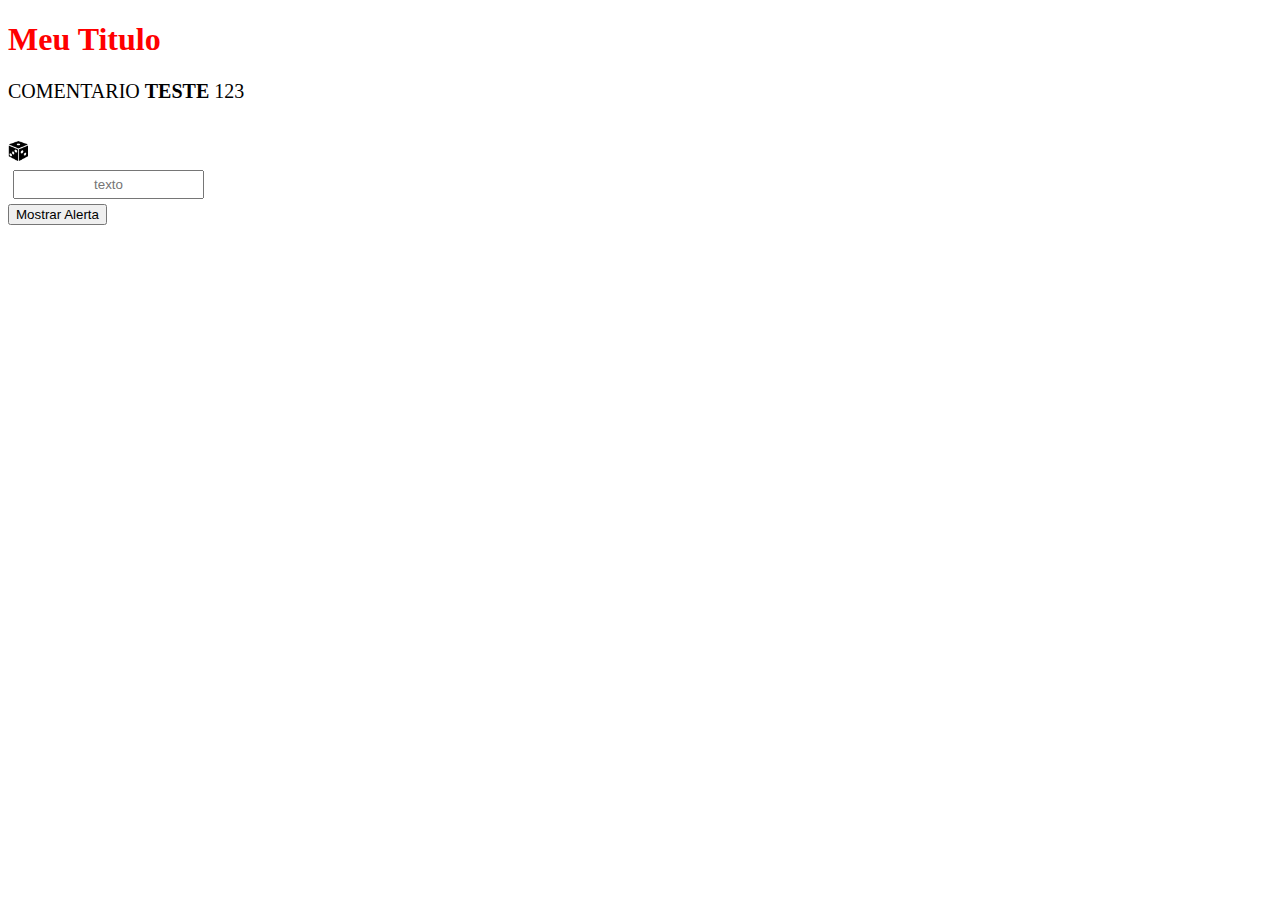
<file: web/index.html>
<!DOCTYPE html>
<html lang="en">
<head>
    <meta charset="UTF-8">
    <meta name="viewport" content="width=device-width, initial-scale=1.0">
    <title>MEU PRIMEIRO SITE</title>
    <link rel="stylesheet" href="css/main.css">
    <script src="js/script.js"></script>
</head>
<body>
    <h1>Meu Titulo</h1>
    <p>COMENTARIO <strong>TESTE</strong> 123</p>
    <div id="relogio"></div>
    <br>
    <img src="assets/dado.png">
    <br>
    <div class="usrfield">
        <input type="text" id="texto" placeholder="texto">
    </div>
    <button onclick="mostrarAlerta()">Mostrar Alerta</button>
</body>
</html>
</file>
<file: web/css/main.css>
h1 {
    color: red;
}

p {
    font-size: 20px;
}

img {
    height: 20px;
    width: 20px;
}

input {
    padding: 5px;
    text-align: center;
}

.usrfield {
    padding: 5px;
}
</file>
